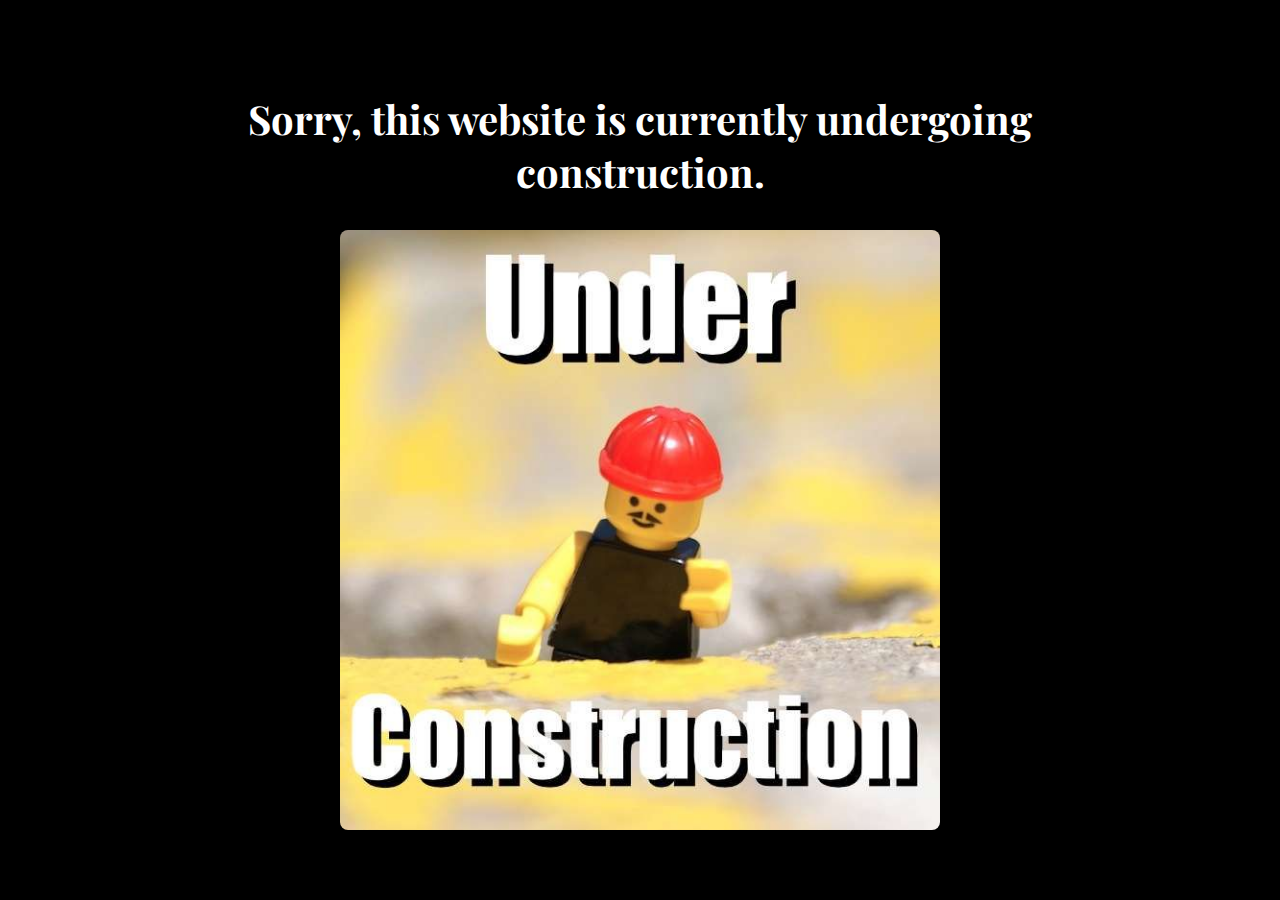
<file: index.html>
<!DOCTYPE html>
<html lang="en-US">
<head>
    <title>Sabrina's Website</title>
    <meta name="viewport" content="width=device-width, initial-scale=1.0">
    <link rel="stylesheet" type="text/css" href="css/stylesheet.css">
    <link href="https://fonts.googleapis.com/css2?family=Playfair+Display&display=swap" rel="stylesheet">
    </head>
    <body>
        <div class="body_container">
            <h1>Sorry, this website is currently undergoing construction.</h1>
            <img src="images/construction.jpg" alt="Under construction image">
        </div>
    	
    </body>
</html>
</file>
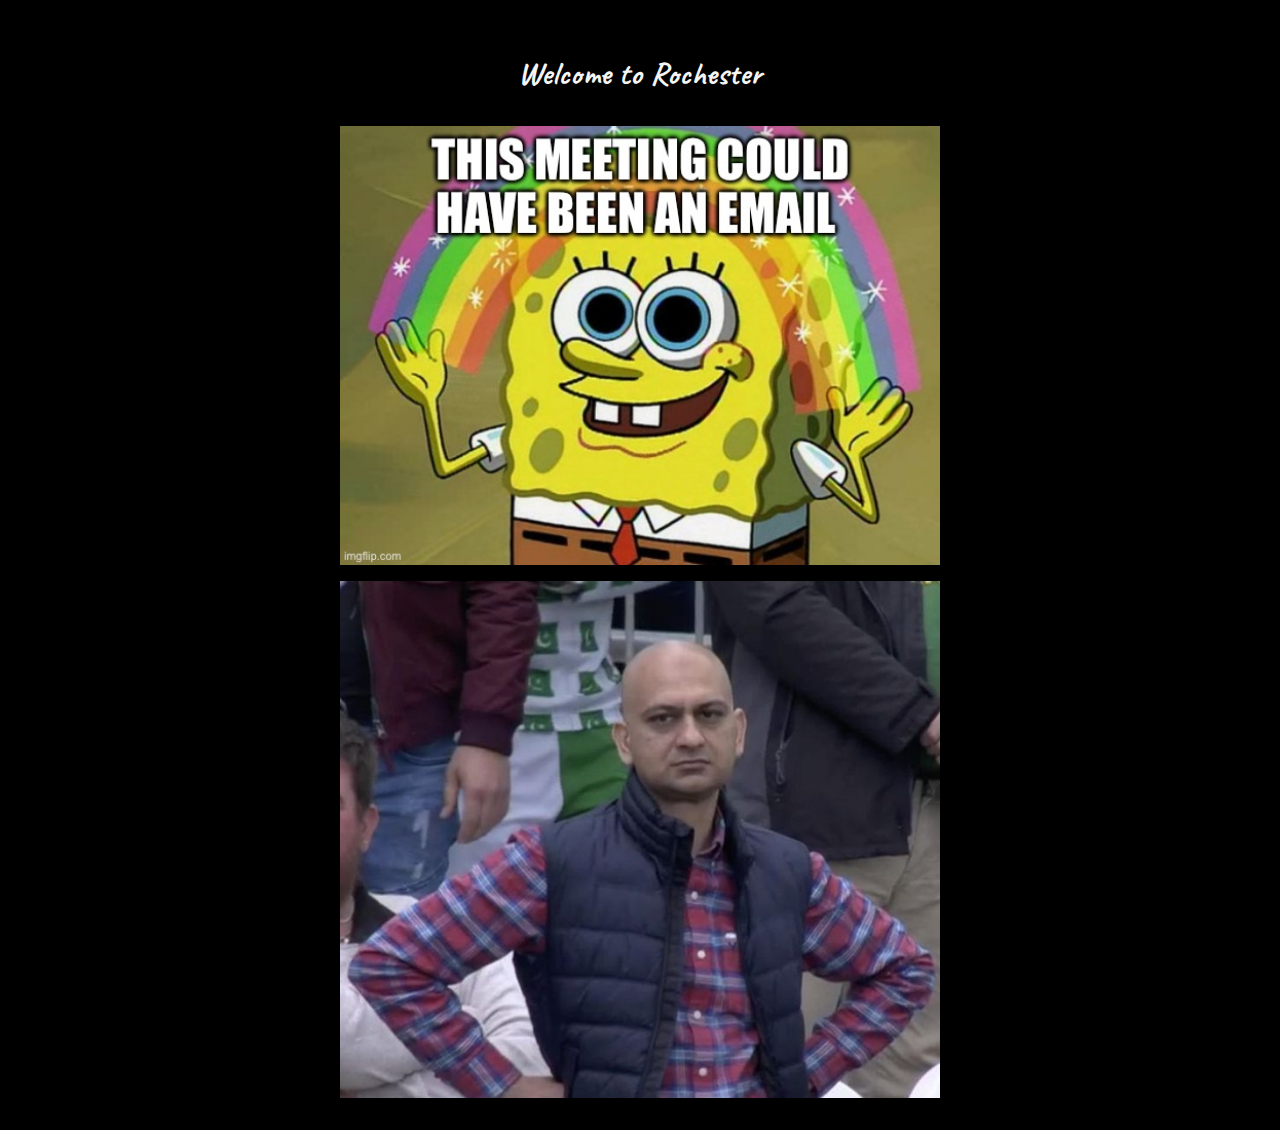
<file: Rochester/index.html>
<!DOCTYPE html>
<html lang="en-US">
<head>
    <title>Welcome to Rochester</title>
    <meta name="viewport" content="width=device-width, initial-scale=1.0">
    <link rel="stylesheet" type="text/css" href="css/stylesheet.css">
     <link href="https://fonts.googleapis.com/css2?family=Caveat&display=swap" rel="stylesheet">
    </head>
    <body>
        <div class="body_container">
    	<h1>Welcome to Rochester</h1>
            <div class="img_container">
                <img src="images/meeting.jpg" alt="This meeting could have been an email" class="img">
                <img src="images/grumpy.jpg" alt="Grumpy stare" class="img">
            </div>
        </div>
    </body>
</html>
</file>
<file: css/stylesheet.css>
body {
  background-color: #000;
  color: white;
  font-family: 'Playfair Display', serif;
  margin: 0;
  padding: 0;
  display: flex;
  justify-content: center;
  align-items: center;
  min-height: 100vh;
  text-align: center;
}


.body_container {
  max-width: 800px;
  padding: 2rem;
}

.body_container h1 {
  font-size: 2.5rem;
  margin-bottom: 2rem;
}

.body_container img {
  width: 100%;
  max-width: 600px;
  height: auto;
  border-radius: 8px;
}
</file>
<file: Rochester/css/stylesheet.css>
body {
  background-color: #000;
  margin: 0;
  padding: 0;
  color:whitesmoke;
  font-family: 'Caveat', cursive;
}

.body_container{
  max-width: 800px;
  margin: 0 auto;
  padding: 2rem;
  text-align: center;
}

.img_container {
  display: flex;
  flex-direction: row;
  gap: 1rem;
  justify-content: center;
  flex-wrap: wrap; 
  max-width: 800px;
}
.img {
  width: 90vw;           
  max-width: 600px;     
  height: auto;
}

 h1 {
  font-size: 2rem;
  margin-bottom: 2rem;
}
</file>
